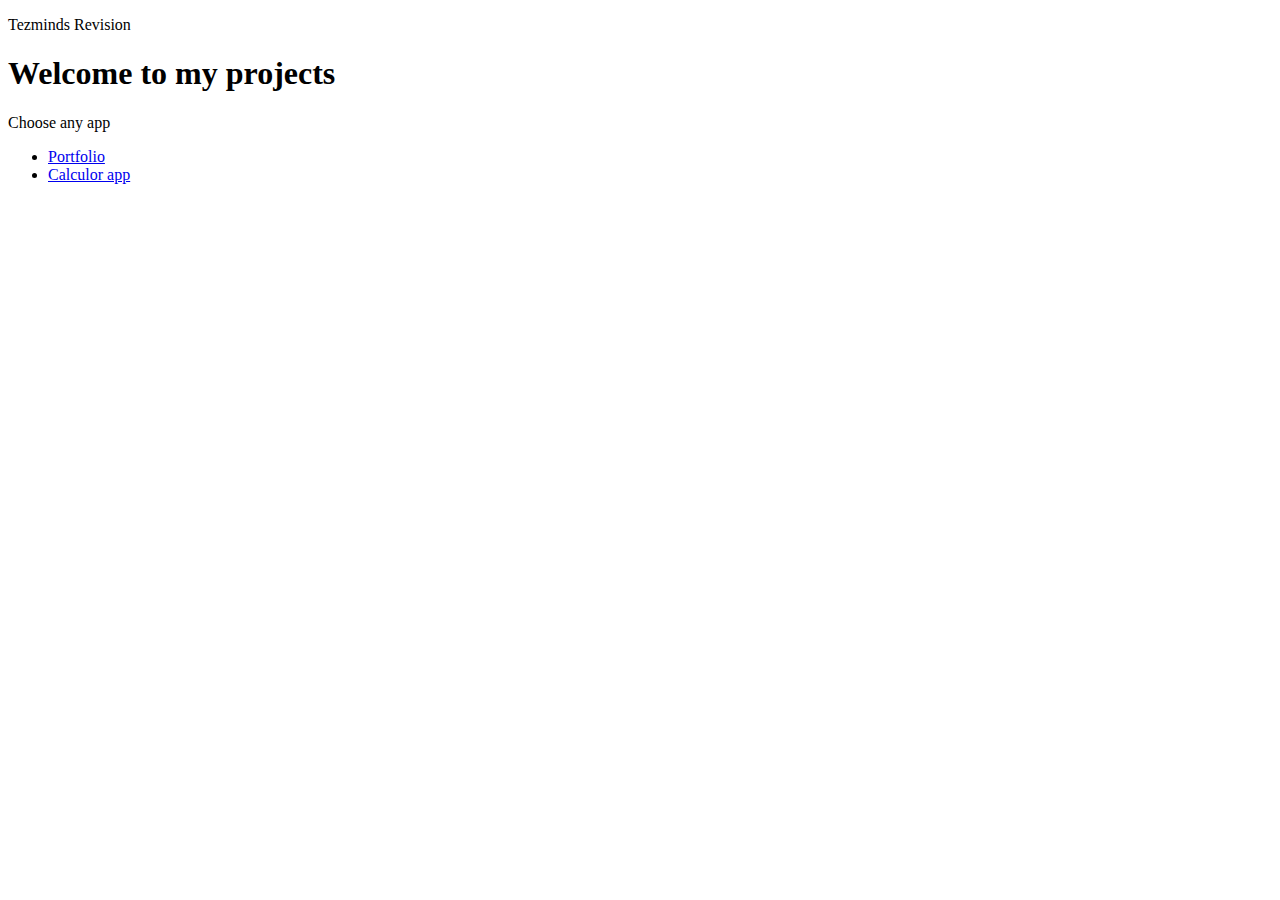
<file: index.html>
<!DOCTYPE html>
<html lang="en">
  <head>
    <meta charset="UTF-8" />
    <meta name="viewport" content="width=device-width, initial-scale=1.0" />
    <title>Shubham</title>
    <link
      href="https://cdn.jsdelivr.net/npm/bootstrap@5.3.2/dist/css/bootstrap.min.css"
      rel="stylesheet"
      integrity="sha384-T3c6CoIi6uLrA9TneNEoa7RxnatzjcDSCmG1MXxSR1GAsXEV/Dwwykc2MPK8M2HN"
      crossorigin="anonymous"
    />
  </head>
  <body>
    <p>Tezminds Revision</p>
    <h1>Welcome to my projects</h1>
    <p>Choose any app</p>
    <ul>
      <li><a href="portfolio/">Portfolio</a></li>
      <li><a href="calculator/">Calculor app</a></li>
    </ul>
    <script
      src="https://cdn.jsdelivr.net/npm/bootstrap@5.3.2/dist/js/bootstrap.bundle.min.js"
      integrity="sha384-C6RzsynM9kWDrMNeT87bh95OGNyZPhcTNXj1NW7RuBCsyN/o0jlpcV8Qyq46cDfL"
      crossorigin="anonymous"
    ></script>
  </body>
</html>
</file>
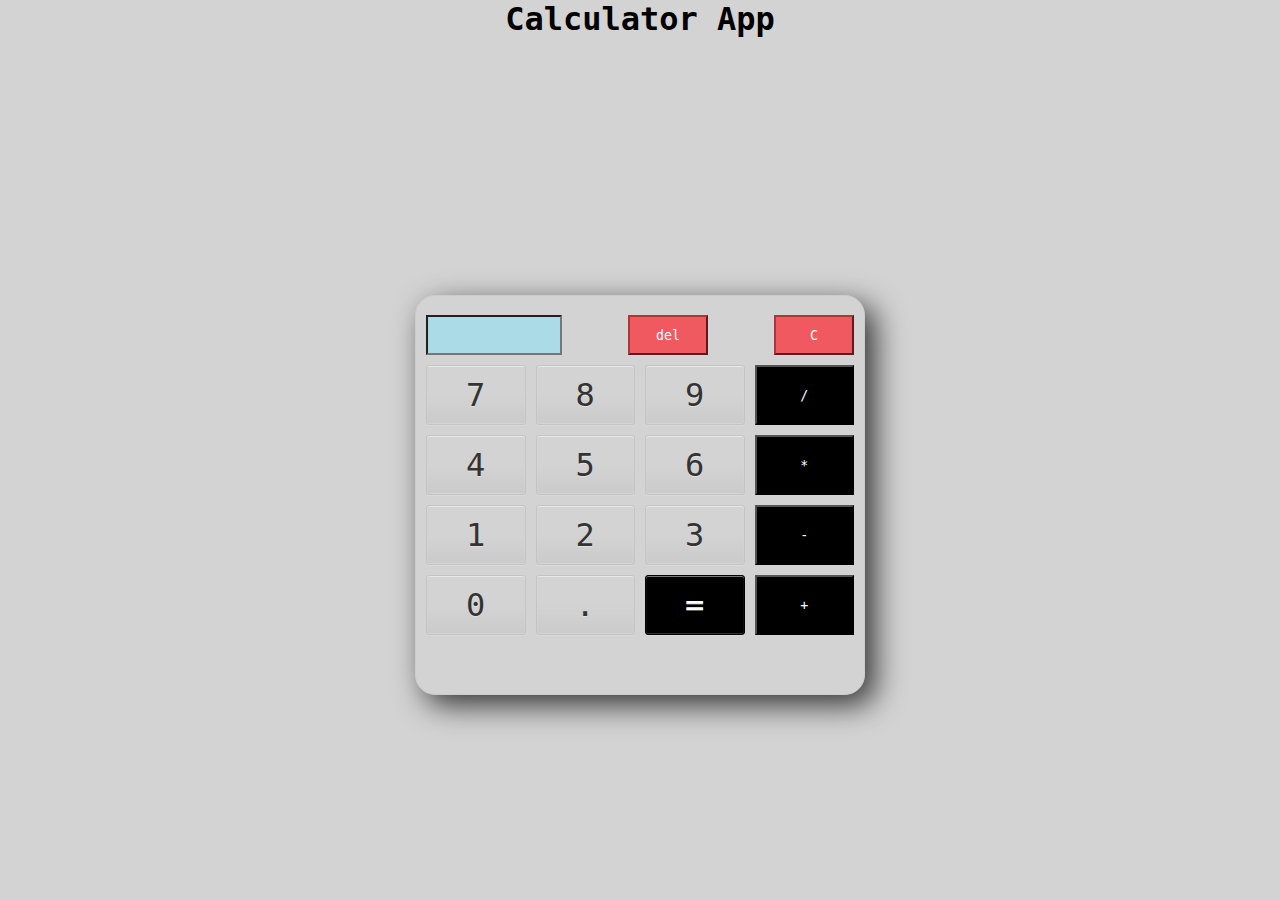
<file: calculator/index.html>
<!DOCTYPE html>
<html lang="en">
  <head>
    <meta charset="UTF-8" />
    <meta name="viewport" content="width=device-width, initial-scale=1.0" />
    <title>Calculator</title>
    <link rel="stylesheet" href="style.css" />
  </head>

  <body>
    <h1 style="text-align:center">Calculator App</h1>

    <div class="container">

    <br>

   <div class="display">
     <input type='text' id='result' class ='screen' style="text-align: right;">
     <input type='button' value = 'del' onclick="deleteNum()" class="clear"/>
     <input type='button' value = 'C' onclick="clearScreen()" class="clear"/>
   </div>

          

    <div class="keys">

    <input type="button" value="7" class="button" onClick="displayValue('7')"></input>

    <input type="button" value="8" class="button " onClick="displayValue('8')"></input>

    <input type="button" value="9" class="button" onClick="displayValue('9')"></input>

    <input type="button" value="/" class="operator" onClick="displayValue('/')"></input>

    <input type="button" value="4" class="button" onClick="displayValue('4')"></input>

    <input type="button" value="5" class="button" onClick="displayValue('5')"></input>

    <input type="button" value="6" class="button" onClick="displayValue('6')"></input>

    <input type="button" value="*" class="operator" onClick="displayValue('*')"></input>

    <input type="button" value="1" class="button" onClick="displayValue('1')"></input>

    <input type="button" value="2" class="button" onClick="displayValue('2')"></input>

    <input type="button" value="3" class="button" onClick="displayValue('3')"></input>

    <input type="button" value="-" class="operator" onClick="displayValue('-')"></input>

    <input type="button" value="0" class="button" onClick="displayValue('0')"></input>

    <input type="button" value="." class="button" onClick="displayValue('.')"></input>

    <input type="button" value= "=" class="button equal-sign" onClick="solve()"></input>

    <input type="button" value="+" class="operator" onClick="displayValue('+')"></input>

</div> 

</div>


  
    <script src="index.js"></script>
  </body>
</html>
</file>
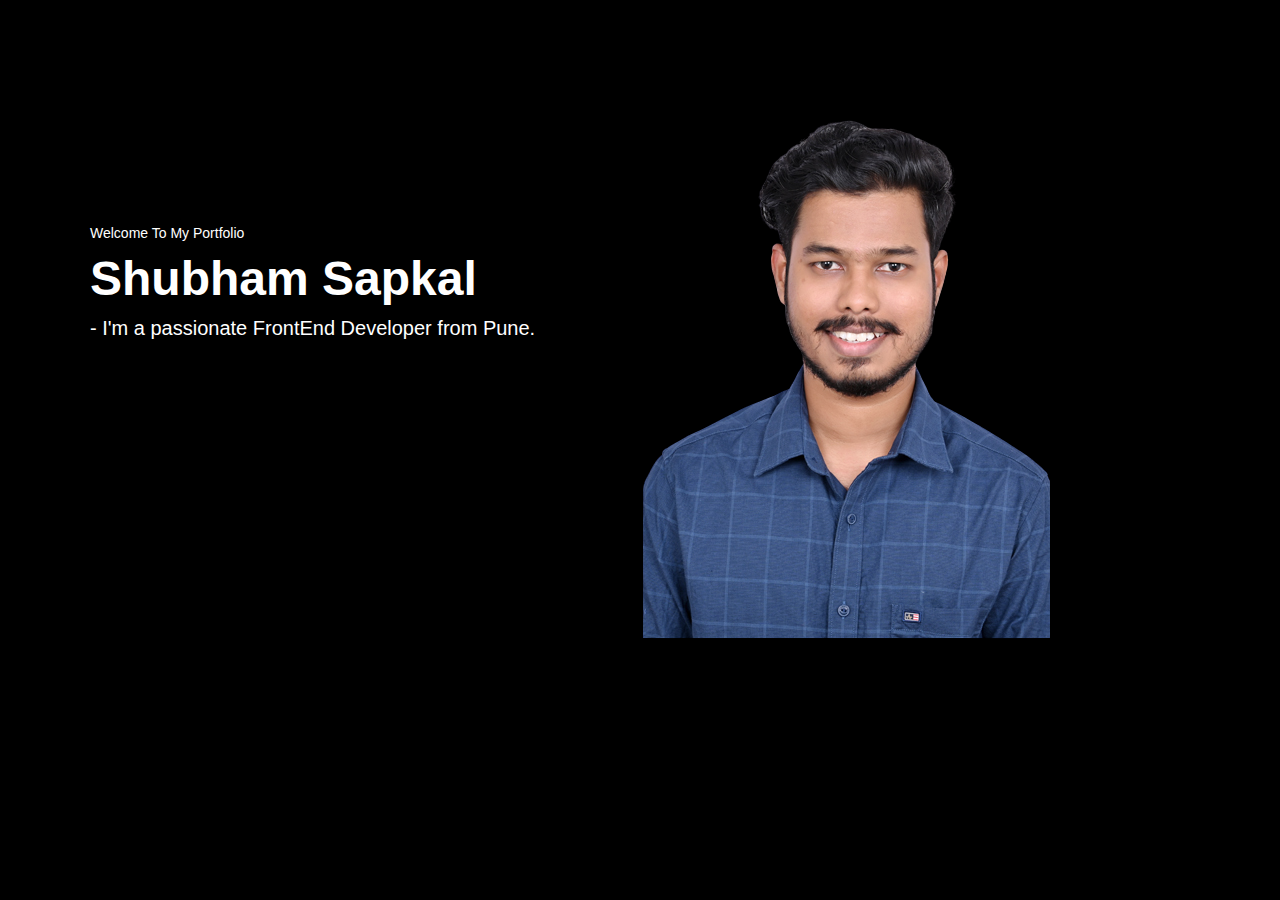
<file: portfolio/index.html>
<!DOCTYPE html>
<html>
  <head>
    <title>Student Portfolio Website Template</title>
    <meta charset="utf-8" />
    <meta name="viewport" content="width=device-width, initial-scale=1" />
    <link
      rel="stylesheet"
      href="https://maxcdn.bootstrapcdn.com/font-awesome/4.7.0/css/font-awesome.min.css"
    />
    <link rel="stylesheet" href="style.css" />
  </head>
  <body>
    <div class="container">
      <div class="banner-container">
        <div class="banner-section">
          <span>Welcome To My Portfolio</span>
          <h1>Shubham <span >Sapkal</span></h1>
          <h2>- I'm a passionate FrontEnd Developer from Pune.</h2>
        </div>
      </div>
      <div class="photo">
        <img src="photo.png" />
      </div>
    </div>
  </body>
</html>
</file>
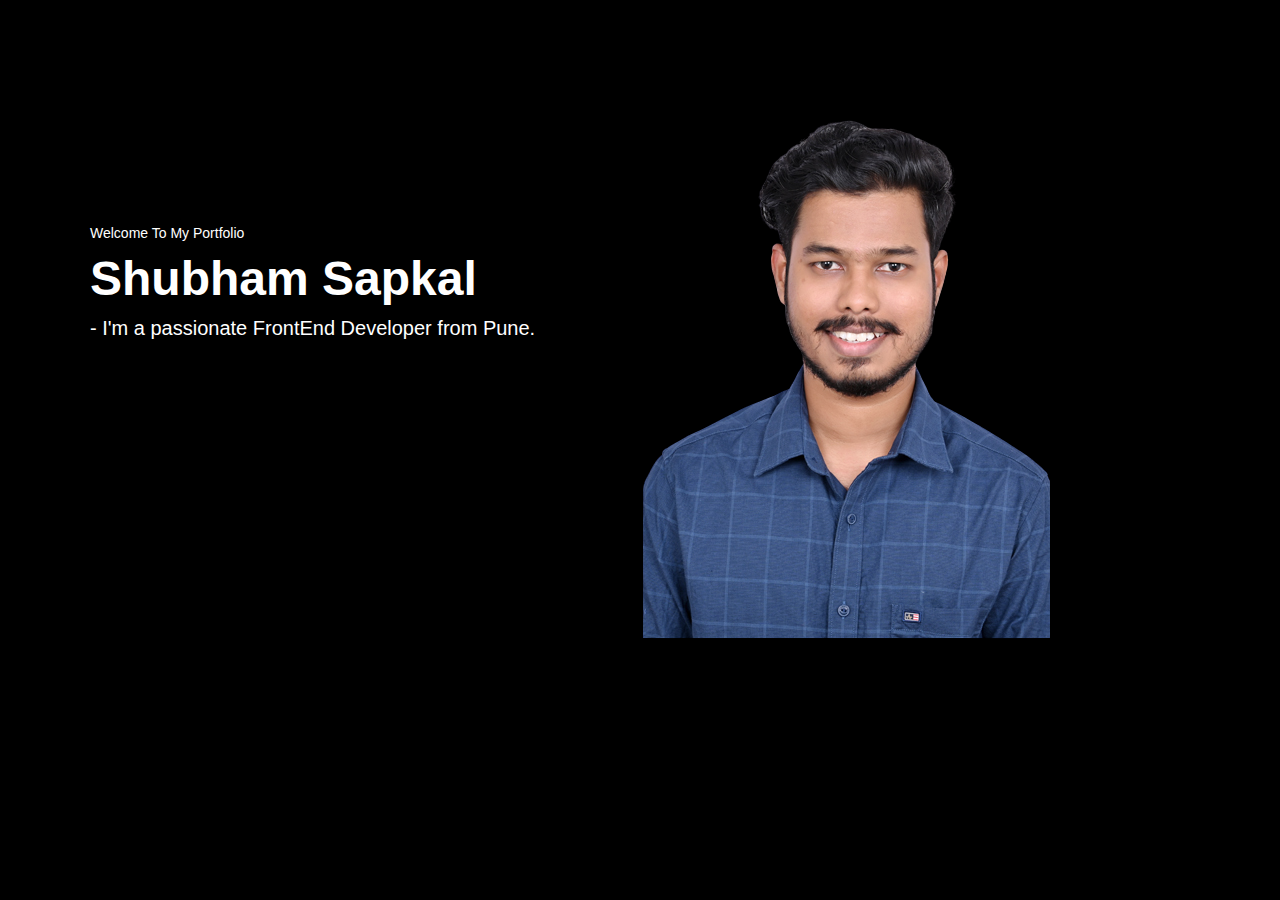
<file: Portfolio/index.html>
<!DOCTYPE html>
<html>
  <head>
    <title>Student Portfolio Website Template</title>
    <meta charset="utf-8" />
    <meta name="viewport" content="width=device-width, initial-scale=1" />
    <link
      rel="stylesheet"
      href="https://maxcdn.bootstrapcdn.com/font-awesome/4.7.0/css/font-awesome.min.css"
    />
    <link rel="stylesheet" href="style.css" />
  </head>
  <body>
    <div class="container">
      <div class="banner-container">
        <div class="banner-section">
          <span class="span-col">Welcome To My Portfolio</span>
          <h1>Shubham <span class="span-col">Sapkal</span></h1>
          <h2>- I'm a passionate FrontEnd Developer from Pune.</h2>
        </div>
      </div>
      <div class="photo">
        <img src="photo.png" />
      </div>
    </div>
  </body>
</html>
</file>
<file: calculator/style.css>
*,
body,
html {
  margin: 0;
  padding: 0;
  box-sizing: border-box;
  font-family: "Martian Mono", monospace;
  background-color: #d3d3d3;
}

.container {
  border: 1px solid #cccccc;
  box-shadow: 10px 10px 30px 0px rgba(0, 0, 0, 0.75);
  border-radius: 20px;
  position: absolute;
  top: 55%;
  left: 50%;
  transform: translate(-50%, -50%);
  width: 450px;
  height: 400px;
}

table {
  width: 100%;
  text-align: center;
  padding-inline: 10px;
}

.display {
  display: grid;
  grid-template-columns: repeat(3, 1fr);
  grid-gap: 10px;
  justify-items: end;
  padding-inline: 10px;
}

.display input {
  height: 40px;
}

.screen {
  background-color: rgb(171, 219, 231);
  justify-content: left;
  color: black;
  font-size: medium;
  width: 100%;
  height: 30%;
  cursor: default;
  padding: 10px;
  padding-left: 40%;
  margin: auto;
}

.clear {
  background-color: #f0595f;
  border-color: #b0353a;
  color: #fff;
  width: 80px;
  height: 40px;
}

.clear:hover {
  background-color: #f17377;
}

.keys {
  display: grid;
  grid-template-columns: repeat(4, 1fr);
  grid-gap: 10px;
  padding: 10px;
  margin: auto;
}

.button {
  height: 60px;
  padding: 5px;
  background-color: #fff;
  border-radius: 3px;
  border: 1px solid #c4c4c4;
  background-color: transparent;
  font-size: 2rem;
  color: #333;
  background: linear-gradient(
    to bottom,
    transparent,
    transparent 50%,
    rgba(0, 0, 0, 0.04)
  );

  box-shadow: inset 0 0 0 1px rgba(255, 255, 255, 0.05),
    inset 0 1px 0 0 rgba(255, 255, 255, 0.45),
    inset 0 -1px 0 0 rgba(255, 255, 255, 0.15),
    0 1px 0 0 rgba(255, 255, 255, 0.15);
  text-shadow: 0 1px rgba(255, 255, 255, 0.4);
}

.button:hover {
  background-color: #eaeaea;
}

.operator {
  color: #fff;
  background-color: #000;
}

.equal-sign {
  background-color: #000;
  border-color: #000;
  color: #fff;
}

.equal-sign:hover {
  background-color: #fff;
  color: #000;
}

.operator:hover {
  background-color: #fff;
  color: #000;
}
</file>
<file: portfolio/style.css>
* {
  box-sizing: border-box;
  margin: 0;
  padding: 0;
  -outline: 0;
  font-family: Roboto, sans-serif, arial;
}
html,
body {
  font-size: 14px;
  font-weight: 400;
  background: #000000;
  color: #fff;
}
.container {
  width: 1100px;
  margin: 0px auto;
  display: table;
}

.banner-container {
  float: left;
  width: 50%;
}
.banner-section {
  width: 100%;
  float: left;
  margin-top: 25vh;
}
.banner-section h1 {
  font-size: 48px;
  margin-top: 10px;
  font-weight: bolder;
}
.banner-section h2 {
  font-size: 20px;
  line-height: 25px;
  margin-top: 10px;
  font-weight: 400;
}
.banner-section a {
  float: left;
  text-decoration: none;
  font-size: 18px;
  margin-top: 20px;
  border-radius: 50%;
  text-align: center;
  border: 2px solid #ffbf35;
  color: #ffbf35;
  margin-left: 10px;
  height: 50px;
  width: 50px;
  line-height: 50px;
}

.photo {
  margin-top: 10%;
  width: 100%;
  margin-right: 10%;
}
</file>
<file: Portfolio/style.css>
* {
  box-sizing: border-box;
  margin: 0;
  padding: 0;
  -outline: 0;
  font-family: Roboto, sans-serif, arial;
}
html,
body {
  font-size: 14px;
  font-weight: 400;
  background: #000000;
  color: #fff;
}
.container {
  width: 1100px;
  margin: 0px auto;
  display: table;
}

.banner-container {
  float: left;
  width: 50%;
}
.banner-section {
  width: 100%;
  float: left;
  margin-top: 25vh;
}
.banner-section h1 {
  font-size: 48px;
  margin-top: 10px;
  font-weight: bolder;
}
.banner-section h2 {
  font-size: 20px;
  line-height: 25px;
  margin-top: 10px;
  font-weight: 400;
}
.banner-section a {
  float: left;
  text-decoration: none;
  font-size: 18px;
  margin-top: 20px;
  border-radius: 50%;
  text-align: center;
  border: 2px solid #ffbf35;
  color: #ffbf35;
  margin-left: 10px;
  height: 50px;
  width: 50px;
  line-height: 50px;
}

.photo {
  margin-top: 10%;
  width: 100%;
  margin-right: 10%;
}
</file>
